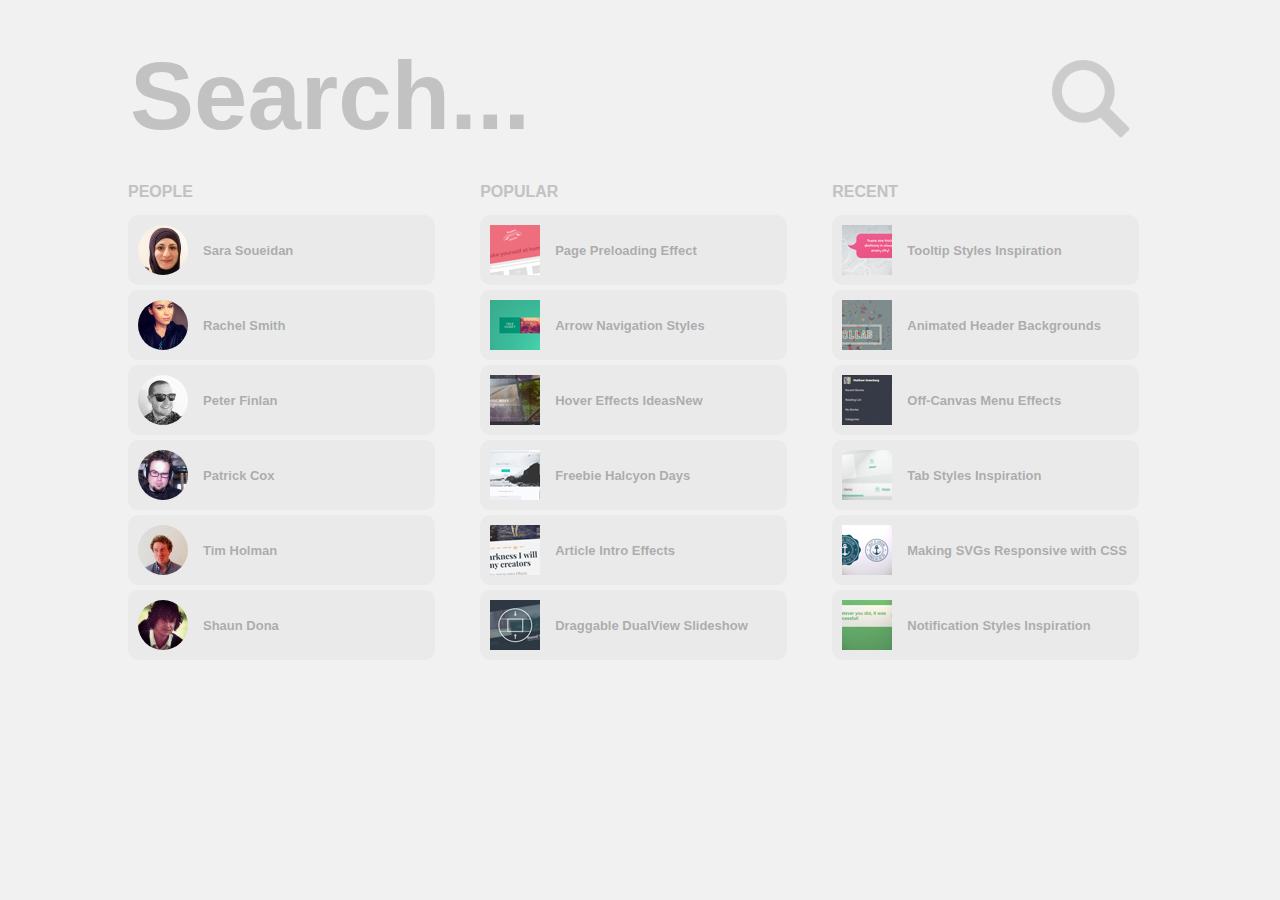
<file: huge-search/index.html>
<!DOCTYPE html>
<html lang="en">
<head>
    <meta charset="UTF-8">
    <title>Huge Search</title>
    <link rel="icon" href="img/favicon.png">
    <link rel="stylesheet" href="css/main.css">
</head>
<body>
    <header>
        <form action="https://www.google.com.ua/search">
            <input name="q" required placeholder="Search...">
            <button><img src="img/favicon.png" alt="Search"></button>
        </form>
    </header>
    <div>
        <aside class="left">
            <h2>PEOPLE</h2>
            <ul>
                <li>
                    <a href="https://twitter.com/SaraSoueidan">
                        <img src="img/avatars/SaraSoueidan.jpeg" alt="Sara Soueidan">
                        <h3>Sara Soueidan</h3>
                    </a>
                </li>
                <li>
                    <a href="https://twitter.com/rachsmithtweets">
                        <img src="img/avatars/RachelSmith.png" alt="Rachel Smith">
                        <h3>Rachel Smith</h3>
                    </a>
                </li>
                <li>
                    <a href="https://twitter.com/peterfinlan">
                        <img src="img/avatars/PeterFinlan.jpeg" alt="Peter Finlan">
                        <h3>Peter Finlan</h3>
                    </a>
                </li>
                <li>
                    <a href="https://twitter.com/pcridesagain">
                        <img src="img/avatars/PatrickCox.png" alt="Patrick Cox">
                        <h3>Patrick Cox</h3>
                    </a>
                </li>
                <li>
                    <a href="https://twitter.com/twholman">
                        <img src="img/avatars/TimHolman.jpeg" alt="Tim Holman">
                        <h3>Tim Holman</h3>
                    </a>
                </li>
                <li>
                    <a href="https://twitter.com/shaund0na">
                        <img src="img/avatars/ShaunDona.jpeg" alt="Shaun Dona">
                        <h3>Shaun Dona</h3>
                    </a>
                </li>
            </ul>
        </aside>
        <aside class="center">
            <h2>POPULAR</h2>
            <ul>
                <li>
                    <a href="https://tympanus.net/codrops/2014/08/05/page-preloading-effect/">
                        <img src="img/thumbs/PagePreloadingEffect.png" alt="Page Preloading Effect">
                        <h3>Page Preloading Effect</h3>
                    </a>
                </li>
                <li>
                    <a href="https://tympanus.net/codrops/2014/05/28/arrow-navigation-styles/">
                        <img src="img/thumbs/ArrowNavigationStyles.png" alt="Arrow Navigation Styles">
                        <h3>Arrow Navigation Styles</h3>
                    </a>
                </li>
                <li>
                    <a href="https://tympanus.net/codrops/2014/06/19/ideas-for-subtle-hover-effects/">
                        <img src="img/thumbs/HoverEffectsIdeasNew.png" alt="Hover Effects IdeasNew">
                        <h3>Hover Effects IdeasNew</h3>
                    </a>
                </li>
                <li>
                    <a href="https://tympanus.net/codrops/2014/07/14/freebie-halcyon-days-one-page-website-template/">
                        <img src="img/thumbs/FreebieHalcyonDays.png" alt="Freebie Halcyon Days">
                        <h3>Freebie Halcyon Days</h3>
                    </a>
                </li>
                <li>
                    <a href="https://tympanus.net/codrops/2014/05/22/inspiration-for-article-intro-effects/">
                        <img src="img/thumbs/ArticleIntroEffects.png" alt="Article Intro Effects">
                        <h3>Article Intro Effects</h3>
                    </a>
                </li>
                <li>
                    <a href="https://tympanus.net/codrops/2014/06/26/draggable-dual-view-slideshow/">
                        <img src="img/thumbs/DraggableDualViewSlideshow.png" alt="Draggable DualView Slideshow">
                        <h3>Draggable DualView Slideshow</h3>
                    </a>
                </li>
            </ul>
        </aside>
        <aside class="right">
            <h2>RECENT</h2>
            <ul>
                <li>
                    <a href="https://tympanus.net/codrops/2014/10/07/tooltip-styles-inspiration/">
                        <img src="img/thumbs/TooltipStylesInspiration.png" alt="Tooltip Styles Inspiration">
                        <h3>Tooltip Styles Inspiration</h3>
                    </a>
                </li>
                <li>
                    <a href="https://tympanus.net/codrops/2014/09/23/animated-backgba-circle-headers/">
                        <img src="img/thumbs/AnimatedHeaderBackgrounds.png" alt="Animated Header Backgrounds">
                        <h3>Animated Header Backgrounds</h3>
                    </a>
                </li>
                <li>
                    <a href="https://tympanus.net/codrops/2014/09/16/off-canvas-menu-effects/">
                        <img src="img/thumbs/OffCanvas.png" alt="Off Canvas">
                        <h3>Off-Canvas Menu Effects</h3>
                    </a>
                </li>
                <li>
                    <a href="https://tympanus.net/codrops/2014/09/02/tab-styles-inspiration/">
                        <img src="img/thumbs/TabStyles.png" alt="Tab Styles Inspiration">
                        <h3>Tab Styles Inspiration</h3>
                    </a>
                </li>
                <li>
                    <a href="https://tympanus.net/codrops/2014/08/19/making-svgs-responsive-with-css/">
                        <img src="img/thumbs/ResponsiveSVGs.png" alt="Making SVGs Responsive with CSS">
                        <h3>Making SVGs Responsive with CSS</h3>
                    </a>
                </li>
                <li>
                    <a href="https://tympanus.net/codrops/2014/07/23/notification-styles-inspiration/">
                        <img src="img/thumbs/NotificationStyles.png" alt="Notification Styles Inspiration">
                        <h3>Notification Styles Inspiration</h3>
                    </a>
                </li>
            </ul>
        </aside>
    </div>
</body>
</html>
</file>
<file: huge-search/css/main.css>
body {
    margin: 0;
    font-display: Arial, sans-serif;
    width: 100%;
    height: 100vh;
    background-color: #f1f1f1;
}

header {
    margin: 0;
    padding-top: 40px;
}

form {
    position: relative;
    width: 80%;
    margin: 0 auto;
}

input {
    font-size: 6em;
    border: none;
    width: 100%;
    background-color: #f1f1f1;
    font-weight: 600;
    color: #ec5a62;
}

input::placeholder {
    color: #c2c2c2;
}

button {
    border: 0;
    padding: 0;
}

button img {
    width: 80px;
    height: 80px;
    position: absolute;
    right: 20px;
    top: 20px;
    display: block;
    transition: 0.5s;
}

button img:hover {
    transform: scale(1.3)
}

div {
    display: block;
    width: 80%;
    margin: 0 auto;
}

aside {
    display: inline-block;
    width: 30%;
}

aside.left {
    text-align: left;

}

aside.center {
    text-align: center;
    margin-left: 4%;
}

aside.right {
    text-align: right;
    margin-left: 4%;
}

h2 {
    font-family: sans-serif;
    color: #c2c2c2;
    text-align: left;
    font-size: 16px;
    font-weight: 900;
}

ul {
    list-style: none;
    margin: 0;
    padding: 0;
}

li {
    width: 100%;
    background: rgba(118,117,128,0.05);
    text-align: left;
    border-radius: 10px;
    margin-bottom: 5px;
}

li:hover {
    background: rgba(118,117,128,0.1);
}

a {
    font-family: sans-serif;
    color: rgba(145,145,145,0.7);
    text-decoration: none;
    display: flex;
    padding-top: 10px;
    padding-bottom: 10px;
    padding-left: 10px;
}

.left a img {
    border-radius: 50%;
}

h3 {
    font-size: 13px;
    padding-left: 15px;
    padding-top: 5px;
}
</file>
